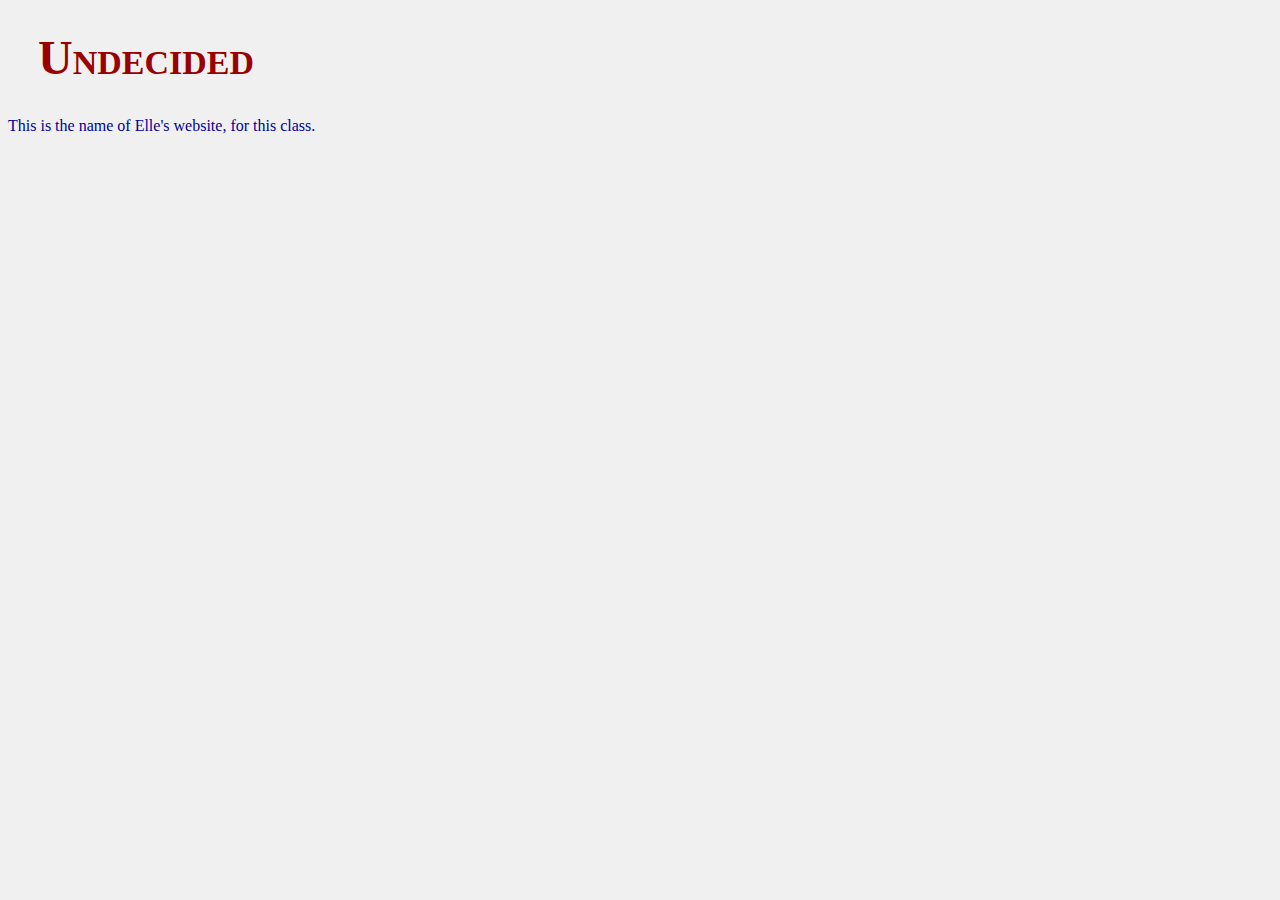
<file: index.html>
<!DOCTYPE html>
<html>
	
	<head>
		<title>Undecided</title>
		<link rel="stylesheet" type="text/css" href="css/style.css">
	</head>
	
	<body>
		<h1>Undecided</h1>
		<p>This is the name of Elle's website, for this class.</p>
	
	</body>
</html>
</file>
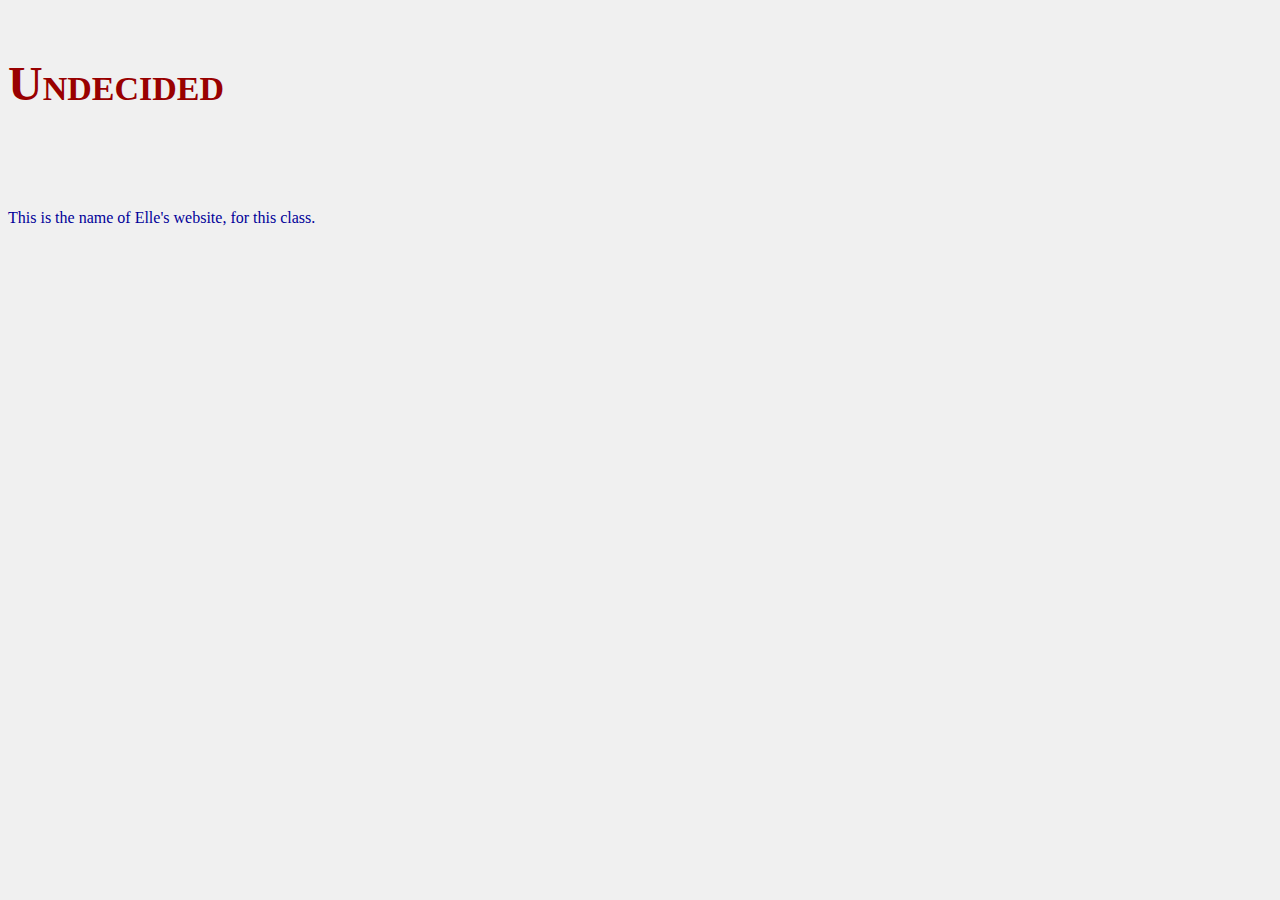
<file: Project1/index.html>
<!DOCTYPE html>
<html>
	
	<head>
		<title>Undecided</title>
		<link rel="stylesheet" type="text/css" href="css/style.css">
	</head>
	
	<body>
		<br>
		<h1>Undecided</h1>
		<br><br>
		<p>This is the name of Elle's website, for this class.</p>
	
	</body>
</html>
</file>
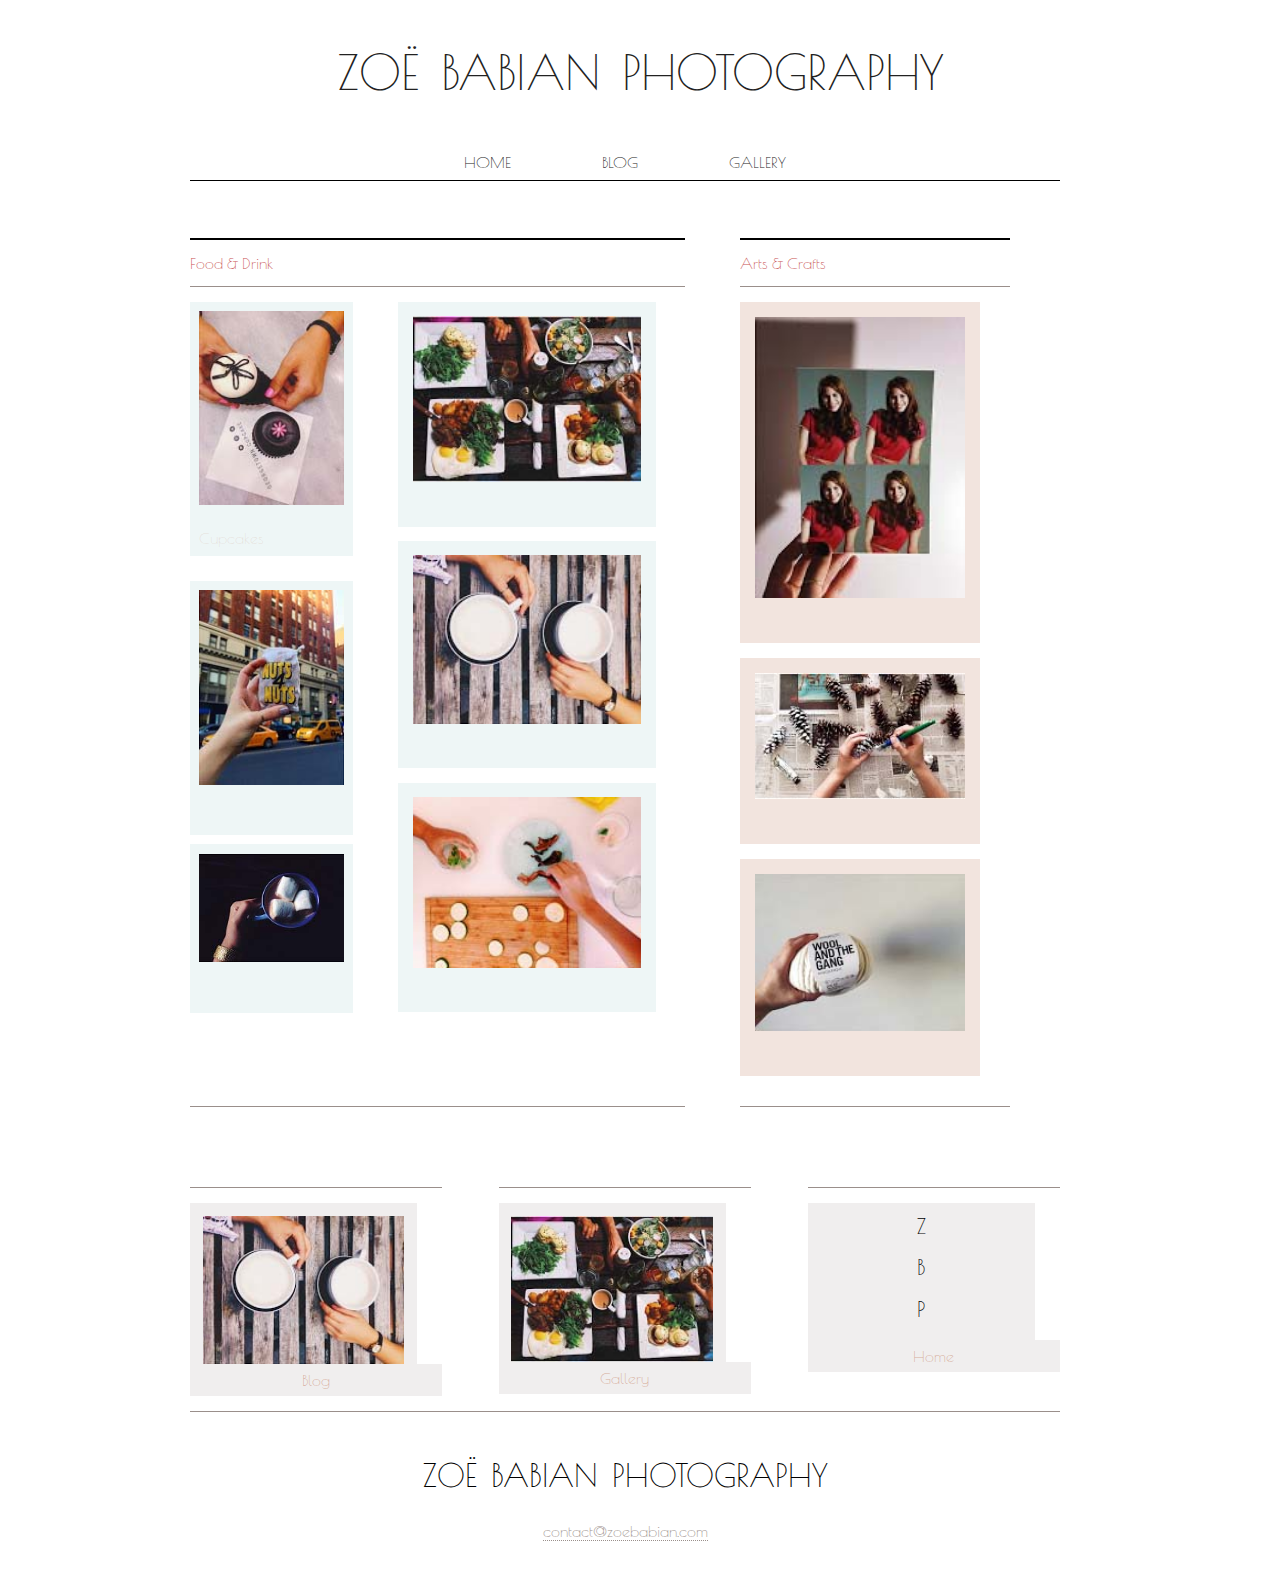
<file: project6/index.html>
<!DOCTYPE html>
<html>
	
	<head>
		<title>Zoe Babian Photography</title>
		<link rel="stylesheet" type="text/css" href="css/reset.css">
		<link rel="stylesheet" type="text/css" href="css/style.css">
		<link href='https://fonts.googleapis.com/css?family=Poiret+One|Josefin+Slab:400,100,400italic,600,600italic,100italic,300|Old+Standard+TT|Tinos:400,400italic,700,700italic|Italiana|Expletus+Sans:400,500,600' rel='stylesheet' type='text/css'>
		<script src="https://ajax.googleapis.com/ajax/libs/jquery/1.11.3/jquery.min.js"></script>
		 <script> $(document).ready(function(){
    	$("#Foot_Div3").height($("#Foot_Div2").height());
    	</script>
	</head>
	
	<body class="Container">
		<header>
			<h1>Zo&euml &nbspBabian &nbspPhotography</h1>
		
			<nav id="TopNav">
				<a class="Ref" href="index.html">Home</a>
				<a class="Ref" href="blog.html">Blog</a>
				<a class="Ref" href="gallery.html">Gallery</a>
				</nav>
			</header>
		
		<div id="bi1" class="bi" class="clearfix">
			<hr id="HRheadL" class="HRhead" >
			<h2>Food &amp Drink</h2>
			<hr id="HR2ndL" class="2nd_bi_line">
			<div id="bi1_subL" class="clearfix">
				<figure id="1a">   <!--?what is the best way to add descriptions?-->
					<img id="cupcakes" class="Pics1" src="images_cropped/cupcakes.jpg" alt="Cupcakes" title="Cupcakes">
						<figcaption class="img-title">
							<h6>Cupcakes</h6>
							</figcaption>
					</figure>
				<img id="nuts" class="Pics1" src="images_cropped/nuts.jpg" alt="Nuts 4 Nuts" title="Nuts 4 Nuts">
				<img id="cocoa" class="Pics1" src="images_cropped/cocoa.jpg" alt="Cocoa in mug with three large marshmallows" title="Cocoa Mug &amp Marshmallows">
				</div>
			<div id="bi1_subR" class="clearfix">
				<img id="brunch" class="Pics2" src="images_cropped/brunch.jpg" alt="Table Served for Brunch" title="Brunch is Served">
				<img id="chai" class="Pics2" src="images_cropped/chai.jpg" alt="Chai Mugs for Two on Slatted table top" title="Chai for Two">
				<img id="bacon" class="Pics2" src="images_cropped/bacon.jpg" alt="Upscale Bacon for Two" title="Upscale Bacon">
				</div>
			<!--fix this HR location (should be below, not to the right):  hr id="bottomL" class="2nd_bi_line">  -->
			</div>
		<div id="bi2" class="bi" class="clearfix">
			<hr id="HRheadR" class="HRhead">
			<h2>Arts &amp Crafts</h2>
			<hr id="HR2ndR" class="2nd_bi_line">
				<img id="photobooth" class="Pics3" src="images_cropped/photobooth.jpg" alt="photobooth picture with four copies" title="Photobooth pictures">
				<img id="pinecones" class="Pics3" src="images_cropped/pinecones.jpg" alt="Pinecones painting project" title="Pinecones">
				<img id="yarn" class="Pics3" src="images_cropped/yarn.jpg" alt="Spool of 'Wool And The Gang' yarn" title="Yarn by Wool And The Gang">
			</div>
		<div id="bi1hr" class="bihr" class="clearfix">
			<hr id="bottomlhr" class="2nd_bi_line">
			</div>
		<div id="bi2hr" class="bihr" class="clearfix">
			<hr id="bottomrhr" class="2nd_bi_line">
			</div>
		
		<footer>  
		<div id="footer" class="Container"> 

			<div class="Foot_Div" id="Foot_Div1">
				<hr class="foot_hr" class="clearfix">
				<figure id="Figure1">
					<img id="chai_foot" src="images_cropped/chai.jpg" alt="Chai Mugs for Two on Slatted table top" title="Chai for Two">
					</figure>
				<h2 id="Foot_Head1"><a class="Foot_Head_text" href="blog.html">Blog</a></h2>
				</div>

			<div class="Foot_Div" id="Foot_Div2">
				<hr class="foot_hr">
				<img id="brunch_foot" src="images_cropped/brunch.jpg" alt="Table Served for Brunch" title="Brunch is Served">
				<h2 id="Foot_Head2"><a class="Foot_Head_text" href="gallery.html">Gallery</a></h2>
				</div>
			<div class="Foot_Div" id="Foot_Div3" class="clearfix">
				<hr class="foot_hr">
				<p id="ZBP"> Z<br><br>B<br><br>P<br><br></p>
				<h2 id="Foot_Head3"><a class="Foot_Head_text" href="index.html">Home</a></h2>
				</div>
			<hr id="bottom">
			<h3 id="ZBP_Foot">Zo&euml &nbspBabian &nbspPhotography</h3>
			<a id="contact" href="mailto:Contact@ZoeBabian.com">Contact@ZoeBabian.com</a>
			</div>
			</footer>

	</body>
</html>
</file>
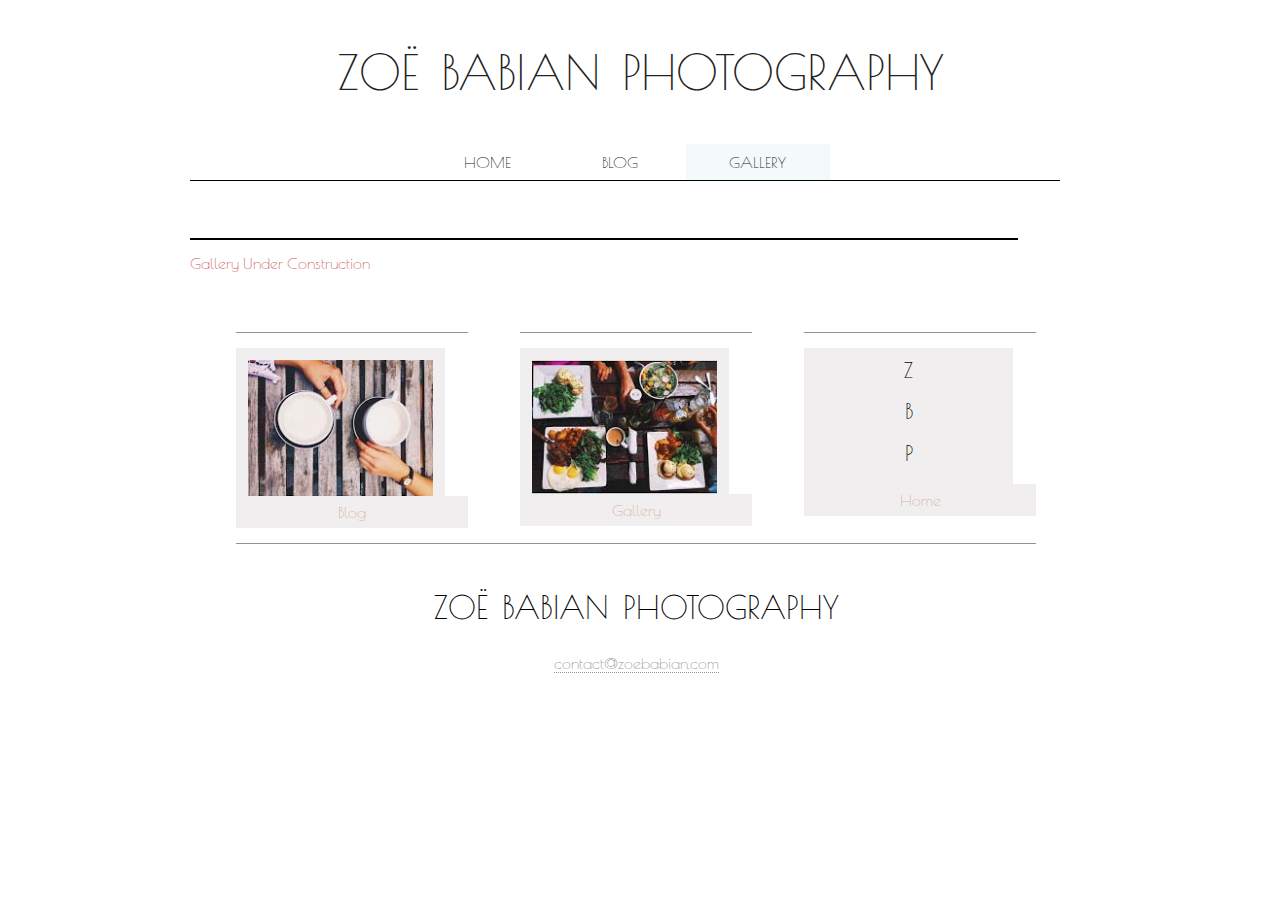
<file: project6/gallery.html>
<!DOCTYPE html>
<html>
	
	<head>
		<title>Zoe Babian Photography</title>
		<link rel="stylesheet" type="text/css" href="css/reset.css">
		<link rel="stylesheet" type="text/css" href="css/style.css">
		<link href='https://fonts.googleapis.com/css?family=Poiret+One|Josefin+Slab:400,100,400italic,600,600italic,100italic,300|Old+Standard+TT|Tinos:400,400italic,700,700italic|Italiana|Expletus+Sans:400,500,600' rel='stylesheet' type='text/css'>
		<script src="https://ajax.googleapis.com/ajax/libs/jquery/1.11.3/jquery.min.js"></script>
		 <script> $(document).ready(function(){
    	$("#Foot_Div3").height($("#Foot_Div2").height());
    	</script>
	</head>
	
	<body class="Container">
		<header>
			<h1>Zo&euml &nbspBabian &nbspPhotography</h1>
		
			<nav id="TopNav">
				<a class="Ref" href="index.html">Home</a>
				<a class="Ref" href="blog.html">Blog</a>
				<a class="Ref" id="Ref_Gallery" href="gallery.html">Gallery</a>
				</nav>
			</header>
		
		<div id="mon" class="clearfix">
			<hr id="HRhead" class="HRhead" >
			<h2>Gallery Under Construction</h2>
		<footer>  
		<div id="footer" class="Container"> 

			<div class="Foot_Div" id="Foot_Div1">
				<hr class="foot_hr" class="clearfix">
				<figure id="Figure1">
					<img id="chai_foot" src="images_cropped/chai.jpg" alt="Chai Mugs for Two on Slatted table top" title="Chai for Two">
					</figure>
				<h2 id="Foot_Head1"><a class="Foot_Head_text" href="blog.html">Blog</a></h2>
				</div>

			<div class="Foot_Div" id="Foot_Div2">
				<hr class="foot_hr">
				<img id="brunch_foot" src="images_cropped/brunch.jpg" alt="Table Served for Brunch" title="Brunch is Served">
				<h2 id="Foot_Head2"><a class="Foot_Head_text" href="gallery.html">Gallery</a></h2>
				</div>
			<div class="Foot_Div" id="Foot_Div3" class="clearfix">
				<hr class="foot_hr">
				<p id="ZBP"> Z<br><br>B<br><br>P<br><br></p>
				<h2 id="Foot_Head3"><a class="Foot_Head_text" href="index.html">Home</a></h2>
				</div>
			<hr id="bottom">
			<h3 id="ZBP_Foot">Zo&euml &nbspBabian &nbspPhotography</h3>
			<a id="contact" href="mailto:Contact@ZoeBabian.com">Contact@ZoeBabian.com</a>
			</div>
			</footer>


	</body>
</html>
</file>
<file: css/style.css>
body {
	  	background-color: #F0F0F0;
	  	font-family: garamond;
     }
    h1 {
      color: #990000;
      font-variant: small-caps;
      font-size: 3em;
      margin-top: 30px;
      margin-left: 30px;
      }

    p {
      color: #000099;
      }
</file>
<file: Project1/css/style.css>
body {
	  	background-color: #F0F0F0;
	  	font-family: garamond, century, serif; 
     }
    h1 {
      color: #990000;
      font-variant: small-caps;
      font-size: 3em;
      margin-top: 30px;
      }

    p {
      color: #000099;
      margin-top: 30px;
      }
</file>
<file: project6/css/style.css>
* { margin:0; padding:0; box-sizing:border-box; }
html {
	height: 100%;
	width: 100%;
}
body {
	color:#222;
	font-family: 'Poiret One', 'Explutus Sans', 'Josefin Slab', 'Italiana', Didot, Helvetica, Sans-serif;  /*why isn't this working? */
	font-size:16px;
}	
.Container {
	max-width: 1000px;
	margin: auto;
}
h1 {
	font-size: 3em;
	padding: 1em;
	text-transform: uppercase;
	text-align: center;
}
#TopNav {
     	text-align: center;
     	border-bottom: 1px black solid;
     	margin: 0 8% 2em 5%;
     	line-height: 1em;
     	text-transform: uppercase;
}
     .Ref {
        display: inline-block;
     	padding: 10px 5%;
     	text-transform: uppercase;
     	text-decoration: none;
     	border: none;
     	color: #222;
     }

     #Ref_Blog, #Ref_Gallery {
     	background-color: rgba(144,195,192,0.10);
     }

     .Ref:hover {
     	 color: rgb(200,80,80);
     	 font-weight: bold;
     }

     div {
     	float: left;
     	display: inline-block;
     	
     }
.clearfix:after {
	visibility: block;
	font-size: 0;
	content: " ";
	clear: both;
	height: 0;
}
  
     hr {
     	height: 1px;
     	border: none;
     	color: rgb(154,143,139);
     	background-color: rgb(154,143,139);
     	width: 90%;
     	float: left;
     	margin: 15px 0px 15px 0px;
     }
     
     .HRhead {
     	height: 2px;
     	background-color: black;
     	width: 90%;
     	float: left;
     	margin: 25px 0px 15px 0;
     }
     .HRheadL {            /*I don't know why i should need this paragraph when .HRhead should take care of everything, but everything gets messed up without it*/
     	height: 3px;
     	color: black;
     	background-color: black;
     	width: 90%;
     	float: left;
     	margin: 25px 0px 15px 0;
     }
     
     h2 {
     	clear: both;
     	color: rgb(200,80,80);
     }

     #photobooth_blog {
     	float: left;
     	}

     	.figL_blog {
     		float: left;
     		margin-right: 5%;
     	}

     h5 {
     	color: rgba(144,195,192,0.75);
     	font-size: 1em;
     	font-weight: bold;
     	text-transform: uppercase;
     	width: 90%;
     	line-height: 150%;
     	margin-left: 0;
     }
    
     p {
      width: 90%;
      color: black;
     }
 	.Cont {
     	display: inline;
     	text-decoration: none;
     	color: rgba(144,195,192,0.75);
     }
     .Cont:hover {
     	color: rgb(200,80,80);
     }
     .Cont:hover p {
     	color: rgb(200,80,80);
     }

     #bi1, #bi1_blog, #bi1hr, #bi1hr_blog {
     	width: 60%;
     	padding-left: 5%;
     	color: rgb(154,143,139);
     }
         #mon {
     	width: 97%;
     	padding-left: 5%;
     	color: rgb(154,143,139);}

     #bi1_blog, #bi1hr_blog {
     	width: 50%;
     }
     #bi1_blog {
     }
     /*Why is the margin so big on the first div?  As a result, I can add a dividing vertical line neither using border nor a middle div.  Argh.*/
  
     #bi2, #bi2hr, #bi2_blog, #bi2hr_blog {
     	width: 30%;  /*How do you tell the last padding be horizonally aligned for all columns?*/
     	display: inline-block;
     	color: rgb(154,143,139);
     }
     #bi2_blog, #bi2hr_blog {
     	width: 35%;
     }
     #bi2hr_blog {
     	margin-left: 5%;
     }
     #bi1_subL {
     	width: 33%;
     	margin-right: 2%;
     }
     #bi1_subR {
     	width: 52%;    /*How do you tell the last padding be horizonally aligned for all columns?*/
     	margin-right: 0%;  /*???*/
     }

     /*???? How can I make and center a vertical line between the two divs????  The following is far insufficient, and borders on the divs also wouldn't work.*/
/* */    #breakL {      
     	float: left;
     	width: 1px;
     	position: relative;
     	top: 3.2em;
     	padding-top: 50px;
     	position: ;     	
     	height: 21em;
     	display: inline-block;
     	background-color: rgb(154,143,139);
     	margin: 40px 5% 0 auto;

     	

     }
     .Pics1, .Pics2 {
     	display: block;
		text-align: left; 
		padding: 5% 5% 30% 5%;  
		background-color: rgba(144,195,192,0.15); 
		margin-bottom: 5%;
	}

	.Pics1 {
		width: 90%;
		padding-bottom: 28%;  /*how to automate?*/
		margin-right: 25%;/*???Why is there no effect???*/  
	}
	.Pics2 {
		width: 90%;
		padding-bottom: 15.5%;
		margin-left: 5.5%;
	}
	.Pics3 {
		display: block;
		text-align: left; 
		width: 80%;
		padding: 5% 5% 15% 5%;  
		background-color: rgba(205,147,123,0.25); 
		margin-right: 10%;   
		margin-bottom: 5%;
	}
	/*div.Pics3:hover	{
		height:9%;
	}*/
/*
.Pics1:hover img.title{
	}
	.img-title {
		position: absolute;
		bottom: 0;
		padding: 0 0 10px 0;
		text-align: center;
	}
	.img-title h5 {
		position: absolute;
		color: #000;
		top: 0%;
		width: 100%;
		text-align: center;
	}
	*/

	figcaption {        /*Is there a faster way to add a description of the picture???*/
		text-align: left;
		color: rgba(205,147,123,0.25);;
		position: relative;
		top: -35px;
		padding-left: 5%;

	}
	/*
	#cupcakes:hover figcaption{
		color: rgb(200,80,80);
	}
	*/

    .2nd_bi_line {
    	height: 1px;
    	color: rgb(154,143,139);
     	background-color: rgb(154,143,139);  /*Why aren't these colors affecting the output?  Does the hr {} function override what is here?*/
     	width: 90%;
     	float: left;
     	margin: 30px 0px 10px 0px;
    }
    .2nd_bi_line_blog {
    	height: 1px;
     	color: rgba(205,147,123,0.25);
     	background-color: rgba(205,147,123,0.25);
     	width: 90%;
     	float: left;
     	margin: 30px 0px 10px 0px;
    }
    #footer {
    	clear: both;
    	width: 87%;
    	margin-left: 5%;
    	padding: 5% 0 5% 0px;
    	text-align: center;

    }
    div.Foot_Div {   /*Why is there a different resul when I only write ".Foot_Div"?*/
    	width: 29%;
    	/*height: 100%;*/
    	margin: 0;
    	display: inline-block;
    }
 	div#Foot_Div1 {
    	float: left;
    }
     div#Foot_Div2 {
    	margin: 0 6.5%;     /*How can you get this to just cener between the other 2 images?*/
    	text-align: center;  /* "" */
    }
    div#Foot_Div3 {
    	float: right;


    }
    div#ZBP {

    }
  
    .Foot_Head, #Foot_Head1, #Foot_Head2, #Foot_Head3 {   /*this didn't work, when I tried to write it as a class*/
    	background-color: rgba(154,143,139,.15);
    	line-height: 2em;
    }
    .Foot_Head_text {
    	text-decoration: none;
    	color: rgba(205,147,123,0.75);

    }
    .foot_hr {
    	   	clear: both;
    	   	width: 100%;
    }

    #chai_foot, #brunch_foot, #ZBP {
    	width: 90%;
    	padding: 5% 5% 0 5%;
    	/*border-top: 1px rgb(154,143,139) solid;*/
    	background-color: rgba(154,143,139,.15);
    	float: left;
    	display: inline-block;
    }
 
#ZBP {
	font-size: 1.3em;

}
/*How to automatically make the height match that of the first two?*/



    h3 {
    	clear: both;
    	color: black;
     	font-family: 'Poiret One', 'Explutus Sans', 'Josefin Slab', Helvetica, Sans;
      	text-transform: uppercase;
     	 font-size: 2em;
     	 padding: 1em;
     	 text-align: center;
     	 display: block;
    }
    #bottom {     /*why do these bottom HRs appear to disappear when I stretch the screen extra wide?*/
    	clear: both;
    	width: 100%;
    	line-height: 1px;

    }

    #contact {
    	color: rgb(154,143,139);
    	text-decoration: none;
  		border-bottom: dotted 1px rgb(154,143,139);
  			text-transform: lowercase;
    }
  
   /*Why is this myMove portion not working?*/
   @-webkit-keyframes myMove {
   	0% {top: 0px;}
	 20% {top: 200px;}
	 50% {top: 50px;}
	 100% {top: 100px;}
   }
/*Not sure what I did here;  this was working earlier, before I changed it.
   #cupcakes:hover {  /
	-webkit-animation-name: myMove;
	-webkit-animation-duration: 5s; 
	-webkit-animation-iteration-count: 1;
   }
@keyframes myMove {
	 0% {top: 0px;}
	 20% {top: 200px;}
	 50% {top: 50px;}
	 100% {top: 100px;}
		}
*/
#cupcakes:hover {
	/*what is the best way to display captions/descriptions?*/
}

.bi_blog:hover, .bi:hover, #bi1_blog:hover, #bi2:hover, .Foot_Div:hover, #cupcakes:hover, #nuts:hover, #cocoa:hover, #brunch:hover, #chai:hover, #bacon:hover, #photobooth:hover, #pinecones:hover, #yarn:hover { -webkit-animation: wobble 5s;}

@-webkit-keyframes wobble {
  17% {
    -webkit-transform: translateY(5%);
    transform: translateY(5%);
  }
  33% {
    -webkit-transform: translateY(-4%);
    transform: translateY(-4%);
  }
  50% {
    -webkit-transform: translateY(3%);
    transform: translateY(3%);
  }
  67% {
    -webkit-transform: translateY(-2%);
    transform: translateY(-2%);
  }
  83% {
    -webkit-transform: translateY(1%);
    transform: translateY(1%);
  }
  100% {
    -webkit-transform: translateY(0%);
    transform: translateY(0%);
  }
}


/*@keyframes wobble {
  16.65% {
    -webkit-transform: translateY(8px);
    -ms-transform: translateY(8px);
    transform: translateY(8px);
  }
  33.3% {
    -webkit-transform: translateY(-6px);
    -ms-transform: translateY(-6px);
    transform: translateY(-6px);
  }
  49.95% {
    -webkit-transform: translateY(4px);
    -ms-transform: translateY(4px);
    transform: translateY(4px);
  }
  66.6% {
    -webkit-transform: translateY(-2px);
    -ms-transform: translateY(-2px);
    transform: translateY(-2px);
  }
  83.25% {
    -webkit-transform: translateY(1px);
    -ms-transform: translateY(1px);
    transform: translateY(1px);
  }
  100% {
    -webkit-transform: translateY(0);
    -ms-transform: translateY(0);
    transform: translateY(0);
  }
}*/


/*.rotate:hover {
  -webkit-transform:rotate(360deg);
  -moz-transform:rotate(360deg);
  -ms-transform:rotate(360deg);
  -o-transform:rotate(360deg);
  transform:rotate(360deg);
}
*/
    
/*How can you tell CSS to only display a portion of an image file? 
Or, would you have to go through the process of cropping the original jpg?*/


/*@-webkit-keyframes wobble {
	0% { -webkit-transform: rotate(0deg); }
	 20% { -webkit-transform: rotate(2deg); }
	 50% { -webkit-transform: rotate(-2deg); }
	 100% { -webkit-transform: rotate(0deg); }
		}
		*/
/*
.wobble {
  display: inline-block;
  -webkit-transform: translateZ(0);
  -ms-transform: translateZ(0);
  transform: translateZ(0);
  box-shadow: 0 0 1px rgba(0, 0, 0, 0);
}

.wobble:hover {
  -webkit-animation-name: wobble;
  animation-name: wobble;
  -webkit-animation-duration: 1s;
  animation-duration: 1s;
  -webkit-animation-timing-function: ease-in-out;
  animation-timing-function: ease-in-out;
  -webkit-animation-iteration-count: 1;
  animation-iteration-count: 1;
}
   
   */

/*   Notes:  Instructions: photographer blog, clean and modern, newspaper-inspired layouts and fonts, light colors + b/w, landing page + blog page. 

 I don't have a basis for comparison, but I find the html language to be clunky and undisciplined.  Alignment was a particular pain.  I see the necessity of jquery for everything, especially aligning the bottom divs horizontally.  I started working on that at least for the ZBT footer, but I didn't finish.  My code is disorganized.  I wasted a lot of time fiddling around due to case-sensitive issues, etc.

I used %s as much as possible for the sake of responsiveness, added max width because the picture res was so low that the stretched pages look terrible, added a Vertical line which was surprisingly tricky to incorporate, added hover font color, added a hover/wobble for fun (webkit).  Not sure why my lines don't always show up.

Picture-focused, b&w + muted colors (mint, purply grey, browny orange). "newspaper-inspired" in that it somewhat mimics cleaner online newspapers.  Poiret One typeface because it is a clean Art Deco-like typeface on Google Fonts. I thought traditional newspaper fonts, e.g., NYT's looked too busy.  The New Yorker title is a bit cleaner and somewhat Art Deco-like, which I think is a good idea for this project, and that old-fashionedness is somewhat consistent with the NYT types. 
I created my own categories and started to add a "Gallery" section for fun, until I realized it would be really difficult, and I ran out of time.
</file>
